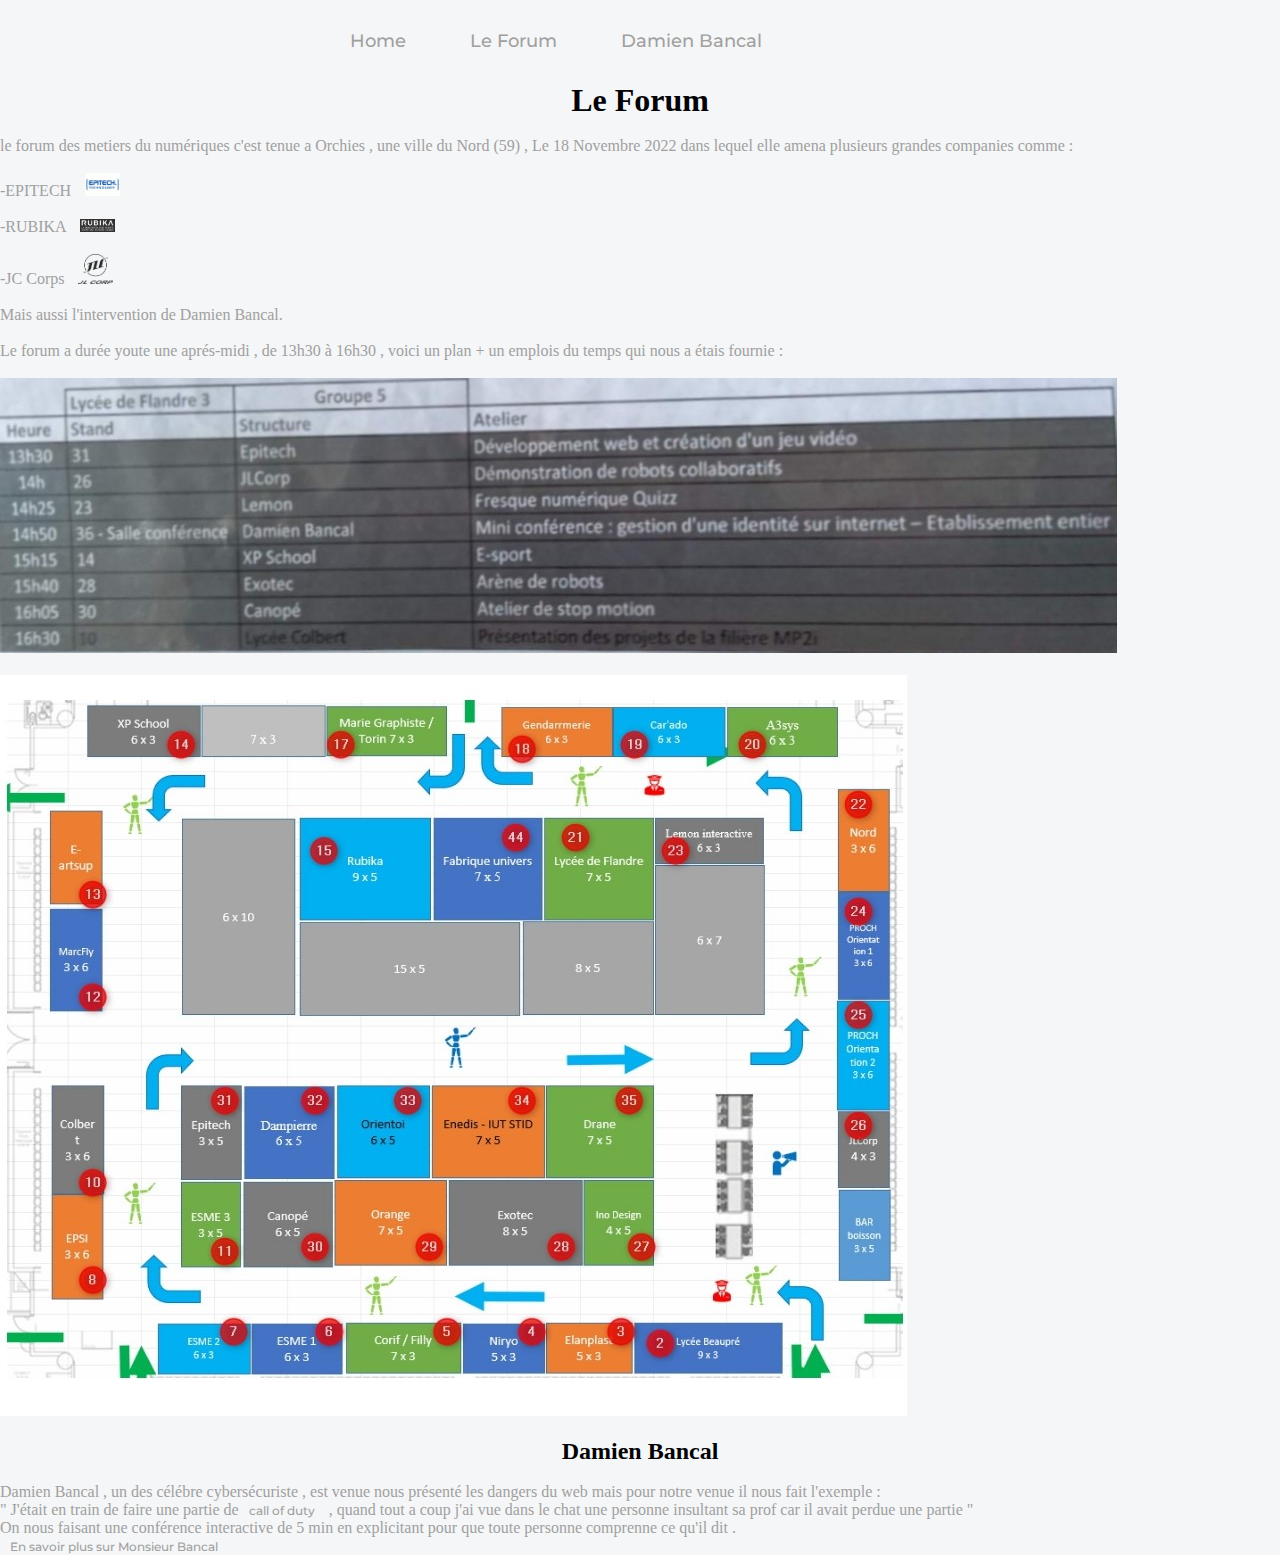
<file: Forum-orchies/index.html>
<!DOCTYPE html>
<html lang="en">

<head>
    <meta charset="UTF-8">
    <meta http-equiv="X-UA-Compatible" content="IE=edge">
    <meta name="viewport" content="width=device-width, initial-scale=1.0">
    <link rel="stylesheet" href="style.css">
    <title>Forum Orchies</title>
</head>

<body>
    <header>

        <nav class="nav__link">
            <ul>
                <li><a href="index.html">Home</a> </li>
                <li><a href="#h1">Le Forum</a></li>
                <li><a href="#h2">Damien Bancal</a></li>
            </ul>
        </nav>
    </header>
    <h1 class="h1">Le Forum</h1>
    <br>
    <p>le forum des metiers du numériques c'est tenue a Orchies , une ville du Nord (59) , Le 18 Novembre 2022 dans
        lequel elle amena plusieurs grandes companies comme : <br>
        <br>
        -EPITECH <a href="https://www.epitech.eu/"><img src="./image/Epitech-Technology-logo.gif" width="35px"
                alt="image_Epitech"></a> <br> <br>
        -RUBIKA <a href="https://rubika-edu.com/"><img src="./image/RUBIKA.png" width="35px" alt="image_Rubika"></a>
        <br> <br>
        -JC Corps <a href="https://www.jlcorp.fr/"><img src="./image/JL_CORP.png" width="35px" alt=""></a> <br><br>
        Mais aussi l'intervention de Damien Bancal. <br><br>
        Le forum a durée youte une aprés-midi , de 13h30 à 16h30 , voici un plan + un emplois du temps qui nous a étais
        fournie :
        <br> <br>
        <img src="./image/emplois_du_temps.jpg" alt="Emplois du temps">
        <br> <br>
        <img src="./image/plan.jpg" alt="Plan">
        <br><br>
    </p>

    <h2>Damien Bancal</h2>
    <br>
    <p>Damien Bancal , un des célébre cybersécuriste , est venue nous présenté les dangers du web mais pour notre venue
        il nous fait l'exemple : <br>
    <blockquote>
        <p>" J'était en train de faire une partie de<a href="https://www.callofduty.com/fr">call of duty</a> , quand
            tout a coup j'ai vue dans le chat une personne
            insultant sa prof car il avait perdue une partie " </p>
    </blockquote>
    </p>
    <p> On nous faisant une conférence interactive de 5 min en explicitant pour que toute personne comprenne ce qu'il
        dit .
        <br>
        <a href="https://www.zataz.com/">En savoir plus sur Monsieur Bancal </a>
    </p>


</body>

</html>
</file>
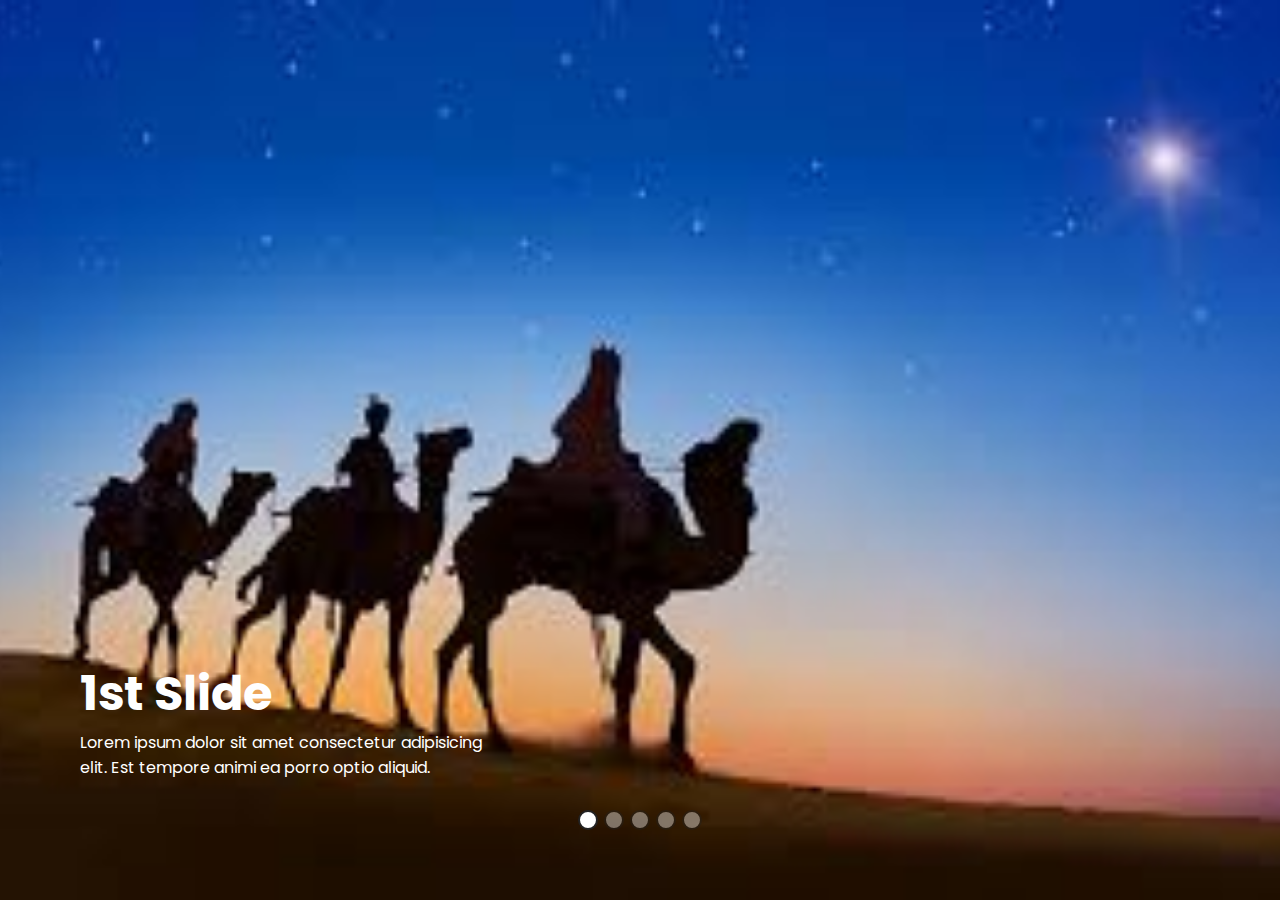
<file: Responsive-Image-Slider/index.html>
<!DOCTYPE html>
<html lang="en">

<head>
    <meta charset="UTF-8">
    <meta name="viewport" content="width=device-width, initial-scale=1.0">
    <title>Document</title>
    <link rel="stylesheet" href="style.css">
</head>

<body>
    <div class="container">
        <input id="slide1" type="radio" name="group" checked>
        <input id="slide2" type="radio" name="group">
        <input id="slide3" type="radio" name="group">
        <input id="slide4" type="radio" name="group">
        <input id="slide5" type="radio" name="group">
        <div class="dots">
            <label for="slide1"></label>
            <label for="slide2"></label>
            <label for="slide3"></label>
            <label for="slide4"></label>
            <label for="slide5"></label>
        </div>
        <div class="slider">
            <div class="slide" for="slide1" style="--img:url('img1.jpg')
            ">
                <div class="content">
                    <h2>1st Slide</h2>
                    <p>Lorem ipsum dolor sit amet consectetur adipisicing 
                    elit. Est tempore animi ea porro optio aliquid.</p>
                </div>
            </div>
            <div class="slide" for="slide2" style="--img:url('img2.avif')
            ">
                <div class="content">
                    <h2>2nd Slide</h2>
                    <p>Lorem ipsum dolor sit amet consectetur adipisicing 
                    elit. Est tempore animi ea porro optio aliquid.</p>
                </div>
            </div>
            <div class="slide" for="slide3" style="--img:url('img3.avif')
            ">
                <div class="content">
                    <h2>3rd Slide</h2>
                    <p>Lorem ipsum dolor sit amet consectetur adipisicing 
                    elit. Est tempore animi ea porro optio aliquid.</p>
                </div>
            </div>
            <div class="slide" for="slide4" style="--img:url('img4.jpg')
            ">
                <div class="content">
                    <h2>4th Slide</h2>
                    <p>Lorem ipsum dolor sit amet consectetur adipisicing 
                    elit. Est tempore animi ea porro optio aliquid.</p>
                </div>
            </div>
            <div class="slide" for="slide5" style="--img:url('img5.avif')
            ">
                <div class="content">
                    <h2>5th Slide</h2>
                    <p>Lorem ipsum dolor sit amet consectetur adipisicing 
                    elit. Est tempore animi ea porro optio aliquid.</p>
                </div>
            </div>

        </div>
    </div>
</body>

</html>
</file>
<file: Forum-orchies/style.css>
@import url('https://fonts.googleapis.com/css2?family=Montserrat:wght@500&family=Pacifico&family=Poppins:wght@500&display=swap');

* {
    margin: 0;
    padding: 0;
    box-sizing: border-box;
    background-color: #F5F6F7;
}



a,
li,
button {
    position: relative;
    font-family: "Montserrat", sans-serif;
    font-weight: 500;
    font-size: 18px;
    color: #a0a0a0;
    text-decoration: none;
    padding: 0 10px;
}

.nav__link {
    list-style: none;
}

.nav__link li {
    display: inline-block;
    padding: 0px 20px;
}

.nav__link li a {
    transition: all 0.3s ease 0s;
}

.nav__link li a:hover {
    color: #020103;
}


a::after {
    content: "";
    position: absolute;
    background-color: #020103;
    height: 3px;
    width: 0;
    left: 0;
    bottom: -10px;
    transition: 0.3s;
}

a:hover:after {
    width: 100%;
}

header {
    display: flex;
    justify-content: space-between;
    align-items: end;
    padding: 30px 25%;
}

h1,
h2 {
    color: #020103;
    text-align: center;
}

p {
    color: #a0a0a0;
}

p a {
    font-size: 12px;
}
</file>
<file: Responsive-Image-Slider/style.css>
@import url('https://fonts.googleapis.com/css2?family=Poppins:200;300;400;500;600;700;800;900&display=swap');

* {
    margin: 0;
    padding: 0;
    box-sizing: border-box;
    font-family: 'Poppins', sans-serif;
}

.container {
    position: absolute;
    display: flex;
    justify-content: center;
    align-items: center;
    height: 100vh;
    width: 100vw;
    background: #222;
}

.container input {
    appearance: none;
}

.container .dots {
    position: absolute;
    bottom: 70px;
    z-index: 10000;
    display: flex;
    gap: 6px;
}

.container .dots label {
    width: 20px;
    height: 20px;
    background: #fff;
    cursor: pointer;
    border-radius: 50%;
    opacity: 0.40;
    border: 2px solid #222;
}

.container input:nth-child(1):checked~.dots label:nth-child(1),
.container input:nth-child(2):checked~.dots label:nth-child(2),
.container input:nth-child(3):checked~.dots label:nth-child(3),
.container input:nth-child(4):checked~.dots label:nth-child(4),
.container input:nth-child(5):checked~.dots label:nth-child(5) {
    opacity: 1;
}

.container .slider {
    position: absolute;
    top: 0;
    left: 0;
    width: 100%;
    height: 100%;
}

.container .slider .slide {
    position: absolute;
    top: 0;
    left: 0;
    width: 100%;
    height: 100%;
    background: var(--img);
    background-size: cover;
    clip-path: circle(0% at 0% 50%);
    transition: 1.5s;
    background-position: left;
    display: flex;
    justify-content: flex-start;
    align-items: flex-end;
}

.container .slider .slide:nth-child(even) {
    clip-path: circle(0% at 100% 50%);
    background-position: right;
}

.container input:nth-child(1):checked~.slider .slide:nth-child(1),
.container input:nth-child(2):checked~.slider .slide:nth-child(2),
.container input:nth-child(3):checked~.slider .slide:nth-child(3),
.container input:nth-child(4):checked~.slider .slide:nth-child(4),
.container input:nth-child(5):checked~.slider .slide:nth-child(5) {
    clip-path: circle(150% at 50% 50%);
    transition-delay: 1s;
    background-position: center;
}

.content {
    position: relative;
    padding: 50px 50px 120px 80px;
    max-width: 550px;
}
.content h2
{
    color: #fff;
    font-size: 3em;
}
.content p
{
    color: #fff;
}
</file>
